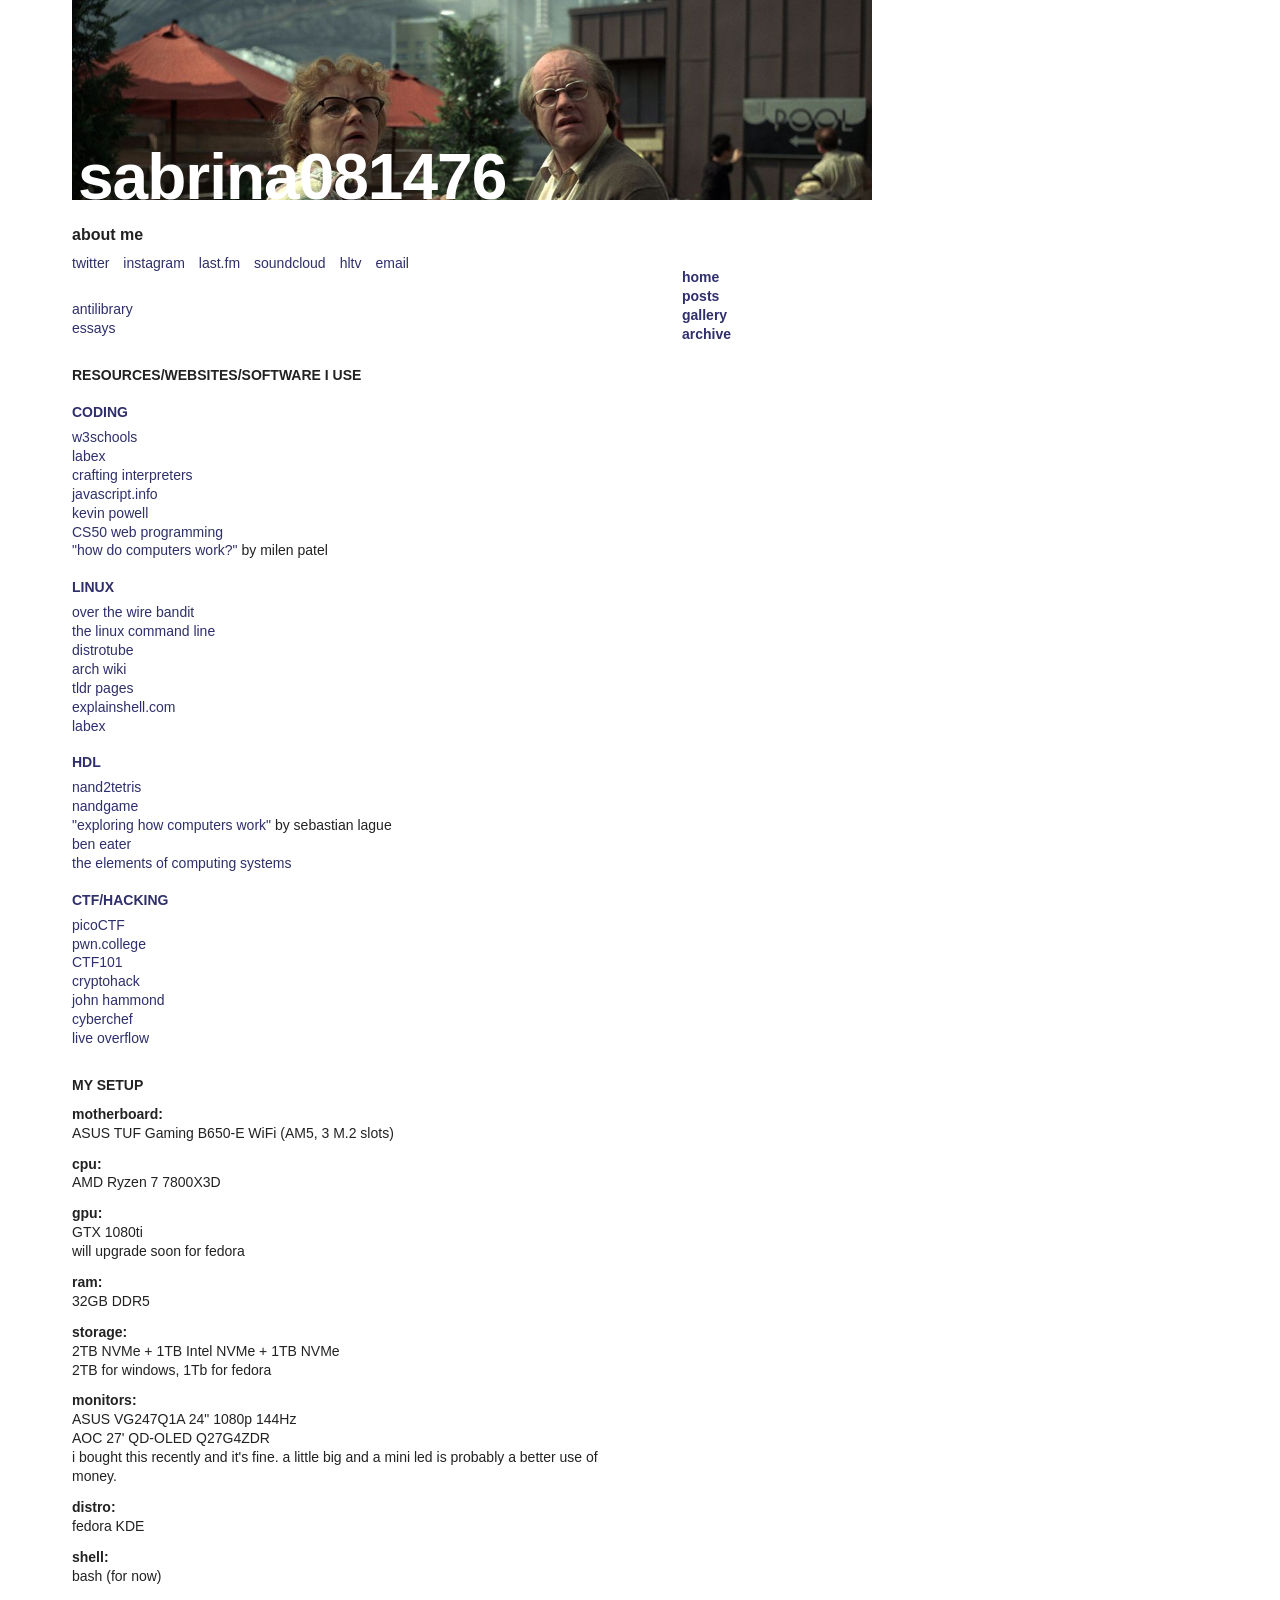
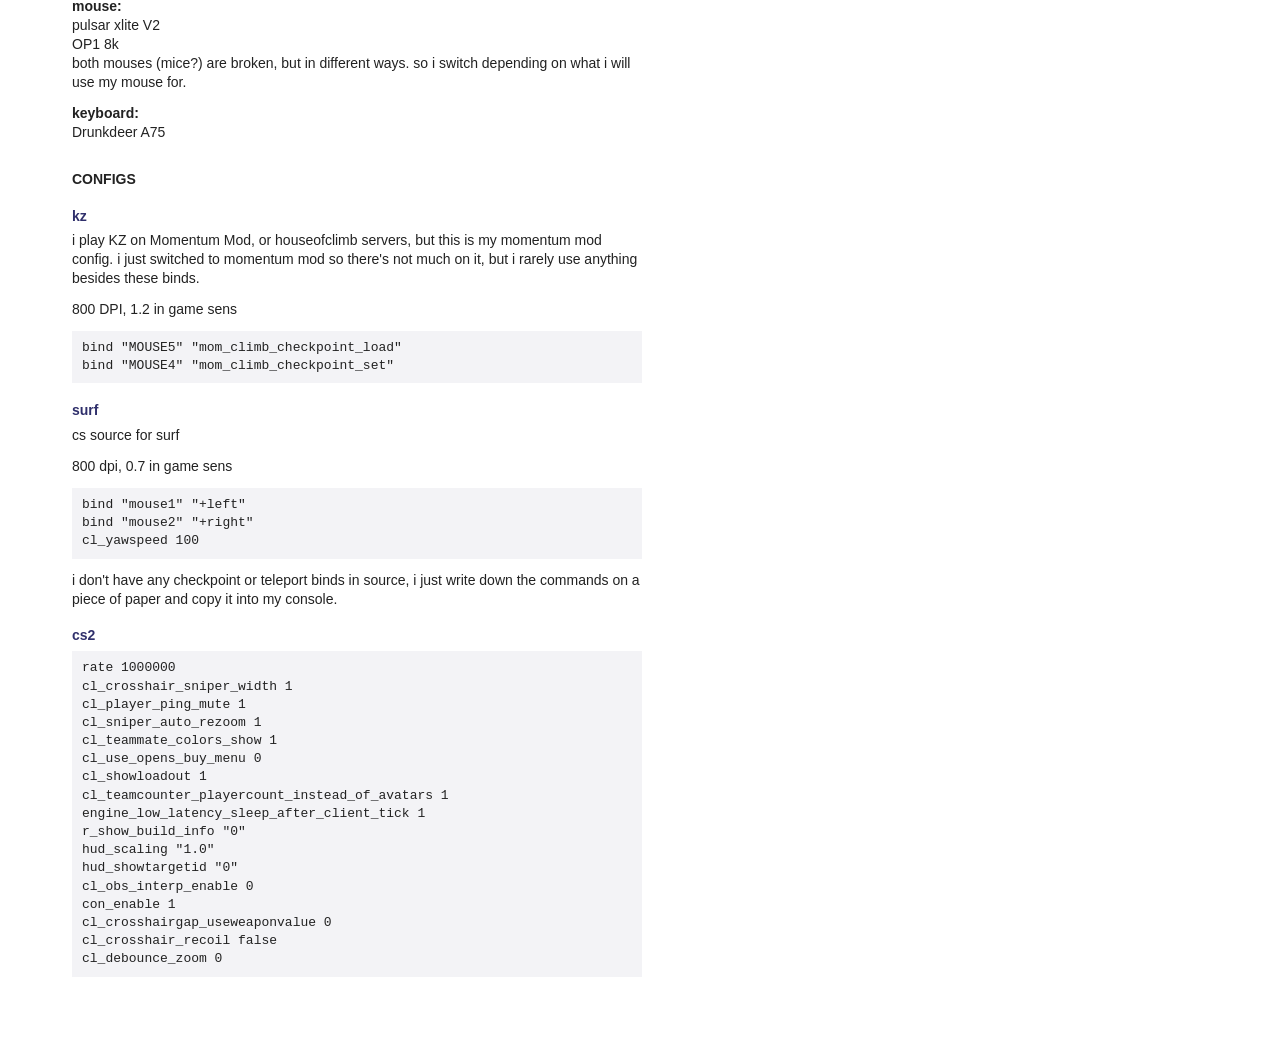
<file: index.html>
<!DOCTYPE html>
<html lang="en">
<head>
  <meta charset="UTF-8">
  <meta name="viewport" content="width=device-width, initial-scale=1.0">
  <title>sabrina081476</title>
  <link rel="stylesheet" href="style.css">
</head>
<body>
  <div class="page">
    <header class="banner">
      <img src="images/synecdoche.jpg" alt="">
      <h1><a href="/">sabrina081476</a></h1>
    </header>

    <div class="columns">
      <main class="about">
        <h2>about me</h2>

        <nav class="about-socials">
          <a href="https://x.com/opmpony" target="_blank" rel="noopener noreferrer">twitter</a>
          <a href="https://www.instagram.com/opmpony_/" target="_blank" rel="noopener noreferrer">instagram</a>
          <a href="https://www.last.fm/user/khozaschet" target="_blank" rel="noopener noreferrer">last.fm</a>
          <a href="https://soundcloud.com/sabrina081476" target="_blank" rel="noopener noreferrer">soundcloud</a>
          <a href="https://www.hltv.org/profile/1964715/fragglehoof" target="_blank" rel="noopener noreferrer">hltv</a>
          <a href="mailto:sabrina081476@proton.me">email</a>
        </nav>

        <div class="now-list">
          <div><a href="antilibrary">antilibrary</a></div>
          <details>
            <summary>essays</summary>
            <ul>
              <li><a href="https://www.gutenberg.org/ebooks/3600" target="_blank" rel="noopener noreferrer">montaigne "of experience"</a></li>
              <li><a href="https://www.routledge.com/The-Sovereignty-of-Good/Murdoch/p/book/9780415253994" target="_blank" rel="noopener noreferrer">iris murdoch "the sovereignty of good"</a></li>
              <li><a href="https://www.penguinrandomhouse.com/books/38142/the-myth-of-sisyphus-by-albert-camus/" target="_blank" rel="noopener noreferrer">camus "the myth of sisyphus"</a></li>
              <li><a href="https://bookshop.org/books/waiting-for-god/9780061718960" target="_blank" rel="noopener noreferrer">simone weil's essays on affliction</a></li>
              <li><a href="https://us.macmillan.com/books/9780809071944" target="_blank" rel="noopener noreferrer">barthes "mythologies"</a></li>
              <li><a href="https://standardebooks.org/ebooks/friedrich-nietzsche/the-genealogy-of-morals/horace-b-samuel" target="_blank" rel="noopener noreferrer">nietzsche "on the genealogy of morals, essay 2"</a></li>
              <li><a href="https://www.nyrb.com/products/the-hall-of-uselessness-collected-essays" target="_blank" rel="noopener noreferrer">simon leys "the hall of uselessness"</a></li>
              <li><a href="https://paulgraham.com/hp.html" target="_blank" rel="noopener noreferrer">paul graham "hackers and painters"</a></li>
            </ul>
          </details>
        </div>

        <h3>RESOURCES/WEBSITES/SOFTWARE I USE</h3>

        <h4>CODING</h4>
        <p>
          <a href="https://www.w3schools.com/" target="_blank" rel="noopener noreferrer">w3schools</a><br>
          <a href="https://labex.io/" target="_blank" rel="noopener noreferrer">labex</a><br>
          <a href="https://craftinginterpreters.com/" target="_blank" rel="noopener noreferrer">crafting interpreters</a><br>
          <a href="https://javascript.info/" target="_blank" rel="noopener noreferrer">javascript.info</a><br>
          <a href="https://www.youtube.com/@KevinPowell" target="_blank" rel="noopener noreferrer">kevin powell</a><br>
          <a href="https://cs50.harvard.edu/web/" target="_blank" rel="noopener noreferrer">CS50 web programming</a><br>
          <a href="https://www.youtube.com/watch?v=rl0jkP9kOMw" target="_blank" rel="noopener noreferrer">"how do computers work?"</a> by milen patel
        </p>

        <h4>LINUX</h4>
        <p>
          <a href="https://overthewire.org/wargames/bandit/" target="_blank" rel="noopener noreferrer">over the wire bandit</a><br>
          <a href="https://linuxcommand.org/tlcl.php" target="_blank" rel="noopener noreferrer">the linux command line</a><br>
          <a href="https://www.youtube.com/@DistroTube" target="_blank" rel="noopener noreferrer">distrotube</a><br>
          <a href="https://wiki.archlinux.org/" target="_blank" rel="noopener noreferrer">arch wiki</a><br>
          <a href="https://tldr.sh/" target="_blank" rel="noopener noreferrer">tldr pages</a><br>
          <a href="https://explainshell.com/" target="_blank" rel="noopener noreferrer">explainshell.com</a><br>
          <a href="https://labex.io/" target="_blank" rel="noopener noreferrer">labex</a>
        </p>

        <h4>HDL</h4>
        <p>
          <a href="https://www.nand2tetris.org/" target="_blank" rel="noopener noreferrer">nand2tetris</a><br>
          <a href="https://nandgame.com/" target="_blank" rel="noopener noreferrer">nandgame</a><br>
          <a href="https://www.youtube.com/watch?v=QZwneRb-zqA" target="_blank" rel="noopener noreferrer">"exploring how computers work"</a> by sebastian lague<br>
          <a href="https://eater.net/" target="_blank" rel="noopener noreferrer">ben eater</a><br>
          <a href="https://www.nand2tetris.org/book" target="_blank" rel="noopener noreferrer">the elements of computing systems</a>
        </p>

        <h4>CTF/HACKING</h4>
        <p>
          <a href="https://picoctf.org/" target="_blank" rel="noopener noreferrer">picoCTF</a><br>
          <a href="https://pwn.college/" target="_blank" rel="noopener noreferrer">pwn.college</a><br>
          <a href="https://ctf101.org/" target="_blank" rel="noopener noreferrer">CTF101</a><br>
          <a href="https://cryptohack.org/" target="_blank" rel="noopener noreferrer">cryptohack</a><br>
          <a href="https://www.youtube.com/@_JohnHammond" target="_blank" rel="noopener noreferrer">john hammond</a><br>
          <a href="https://gchq.github.io/CyberChef/" target="_blank" rel="noopener noreferrer">cyberchef</a><br>
          <a href="https://www.youtube.com/@LiveOverflow" target="_blank" rel="noopener noreferrer">live overflow</a>
        </p>

        <h3>MY SETUP</h3>

        <p><b>motherboard:</b><br>
          ASUS TUF Gaming B650-E WiFi (AM5, 3 M.2 slots)</p>

        <p><b>cpu:</b><br>
          AMD Ryzen 7 7800X3D</p>

        <p><b>gpu:</b><br>
          GTX 1080ti<br>
          will upgrade soon for fedora</p>

        <p><b>ram:</b><br>
          32GB DDR5</p>

        <p><b>storage:</b><br>
          2TB NVMe + 1TB Intel NVMe + 1TB NVMe<br>
          2TB for windows, 1Tb for fedora</p>

        <p><b>monitors:</b><br>
          ASUS VG247Q1A 24" 1080p 144Hz<br>
          AOC 27' QD-OLED Q27G4ZDR<br>
          i bought this recently and it's fine. a little big and a mini led is probably a better use of money.</p>

        <p><b>distro:</b><br>
          fedora KDE</p>

        <p><b>shell:</b><br>
          bash (for now)</p>

        <p><b>mouse:</b><br>
          pulsar xlite V2<br>
          OP1 8k<br>
          both mouses (mice?) are broken, but in different ways. so i switch depending on what i will use my mouse for.</p>

        <p><b>keyboard:</b><br>
          Drunkdeer A75</p>

        <h3>CONFIGS</h3>

        <h4>kz</h4>
        <p>i play KZ on Momentum Mod, or houseofclimb servers, but this is my momentum mod config. i just switched to momentum mod so there's not much on it, but i rarely use anything besides these binds.</p>
        <p>800 DPI, 1.2 in game sens</p>
<pre>bind "MOUSE5" "mom_climb_checkpoint_load"
bind "MOUSE4" "mom_climb_checkpoint_set"</pre>

        <h4>surf</h4>
        <p>cs source for surf</p>
        <p>800 dpi, 0.7 in game sens</p>
<pre>bind "mouse1" "+left"
bind "mouse2" "+right"
cl_yawspeed 100</pre>
        <p>i don't have any checkpoint or teleport binds in source, i just write down the commands on a piece of paper and copy it into my console.</p>

        <h4>cs2</h4>
<pre>rate 1000000
cl_crosshair_sniper_width 1
cl_player_ping_mute 1
cl_sniper_auto_rezoom 1
cl_teammate_colors_show 1
cl_use_opens_buy_menu 0
cl_showloadout 1
cl_teamcounter_playercount_instead_of_avatars 1
engine_low_latency_sleep_after_client_tick 1
r_show_build_info "0"
hud_scaling "1.0"
hud_showtargetid "0"
cl_obs_interp_enable 0
con_enable 1
cl_crosshairgap_useweaponvalue 0
cl_crosshair_recoil false
cl_debounce_zoom 0</pre>
      </main>

      <aside class="sidebar">
        <nav class="sidebar-links">
          <a href="/">home</a>
          <a href="posts">posts</a>
          <a href="gallery">gallery</a>
          <a href="archive">archive</a>
        </nav>
      </aside>
    </div>
  </div>

</body>
</html>
</file>
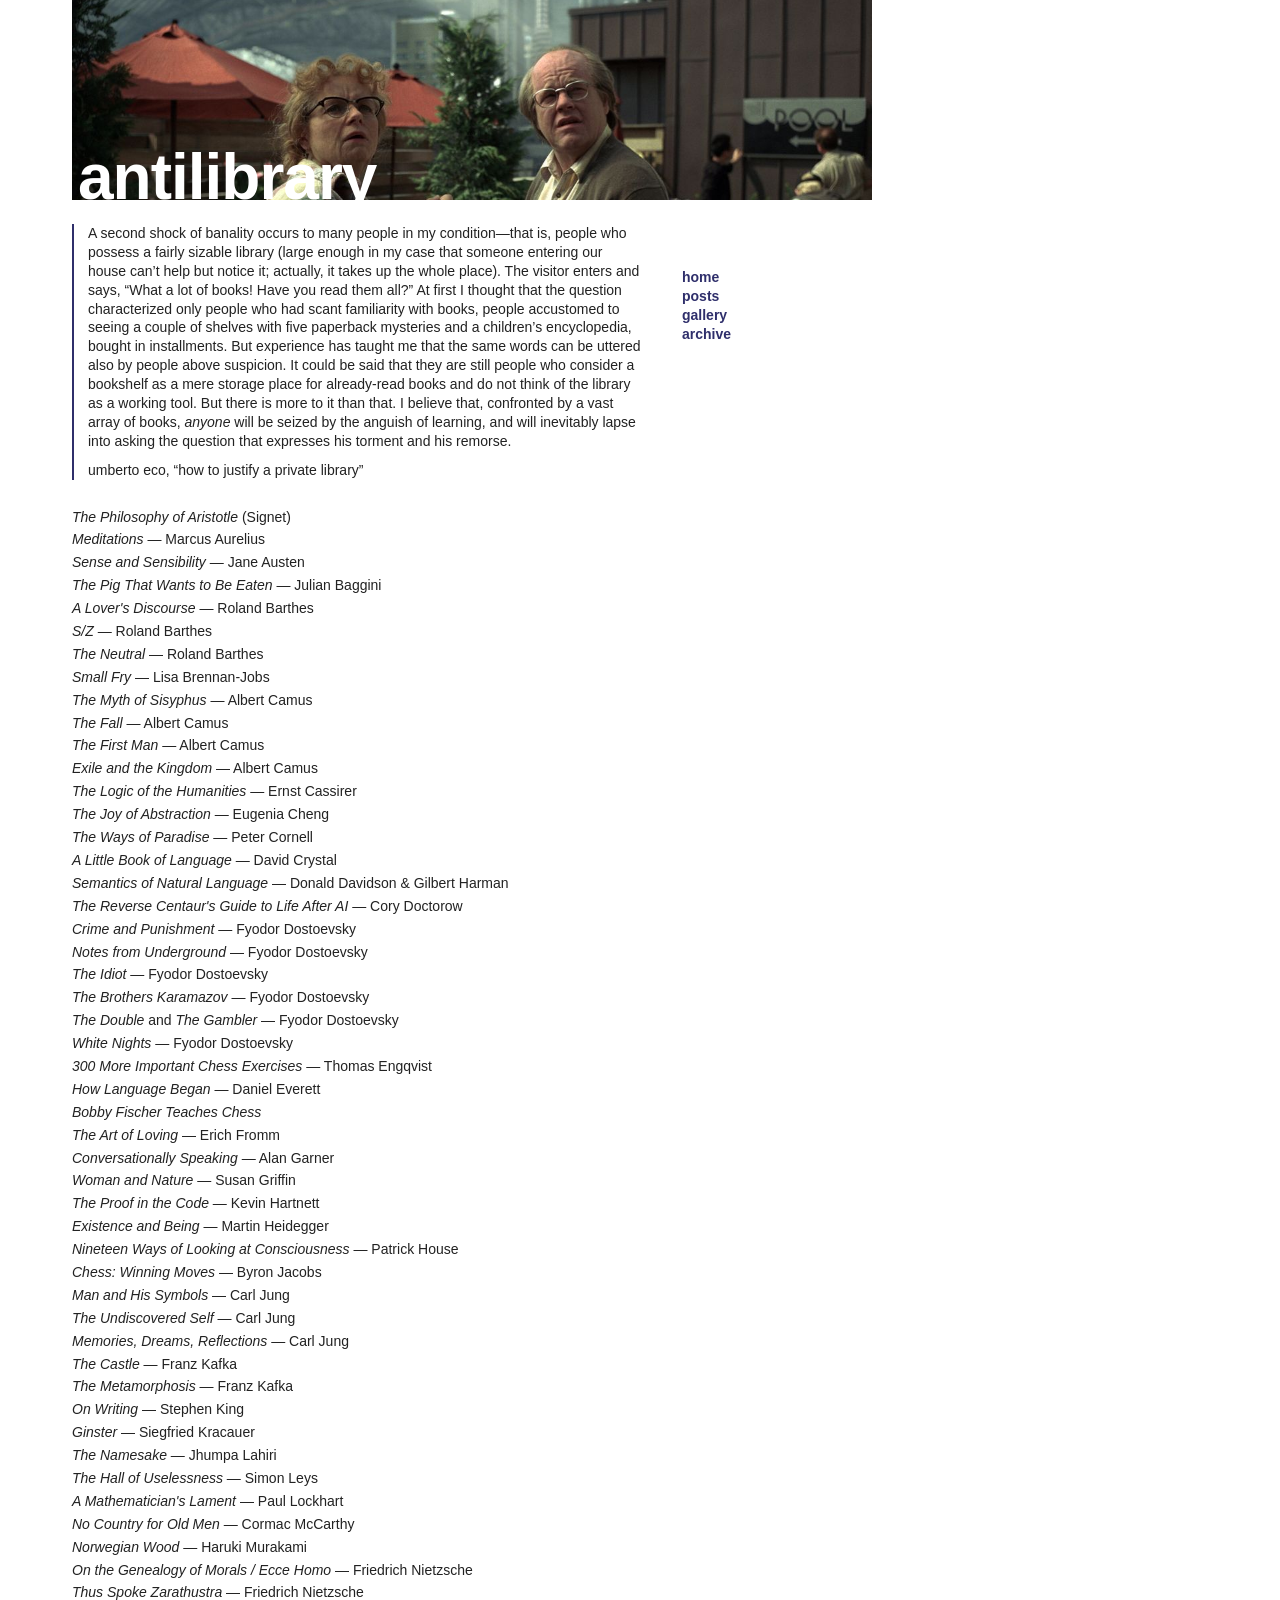
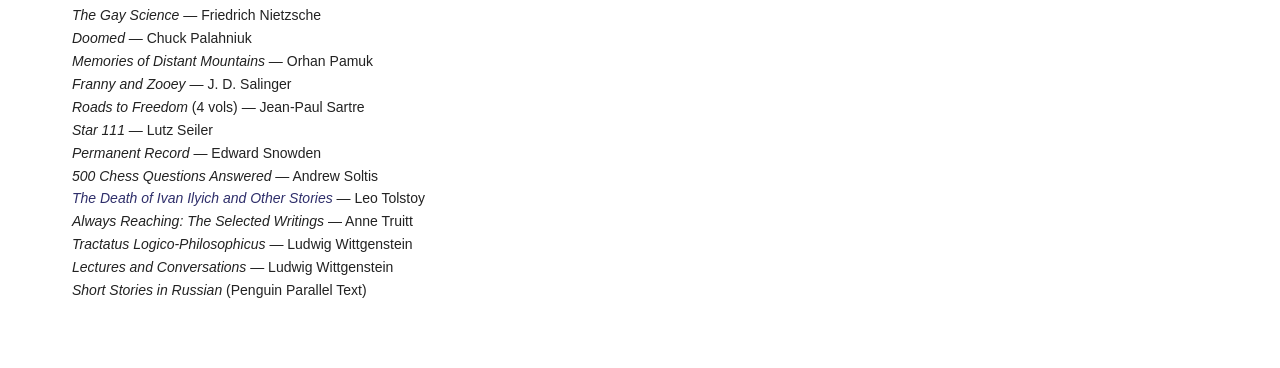
<file: antilibrary.html>
<!DOCTYPE html>
<html lang="en">
<head>
  <meta charset="UTF-8">
  <meta name="viewport" content="width=device-width, initial-scale=1.0">
  <title>antilibrary - sabrina081476</title>
  <link rel="stylesheet" href="style.css">
</head>
<body>
  <div class="page">
    <header class="banner">
      <img src="images/synecdoche.jpg" alt="">
      <h1><a href="antilibrary">antilibrary</a></h1>
    </header>

    <div class="columns">
      <main>
        <blockquote class="excerpt">
          <p>A second shock of banality occurs to many people in my condition—that is, people who possess a fairly sizable library (large enough in my case that someone entering our house can’t help but notice it; actually, it takes up the whole place). The visitor enters and says, “What a lot of books! Have you read them all?” At first I thought that the question characterized only people who had scant familiarity with books, people accustomed to seeing a couple of shelves with five paperback mysteries and a children’s encyclopedia, bought in installments. But experience has taught me that the same words can be uttered also by people above suspicion. It could be said that they are still people who consider a bookshelf as a mere storage place for already-read books and do not think of the library as a working tool. But there is more to it than that. I believe that, confronted by a vast array of books, <em>anyone</em> will be seized by the anguish of learning, and will inevitably lapse into asking the question that expresses his torment and his remorse.</p>
          <footer>umberto eco, <cite>“how to justify a private library”</cite></footer>
        </blockquote>

        <ul class="book-list">
          <li><em>The Philosophy of Aristotle</em> (Signet)</li>
          <li><em>Meditations</em> — Marcus Aurelius</li>
          <li><em>Sense and Sensibility</em> — Jane Austen</li>
          <li><em>The Pig That Wants to Be Eaten</em> — Julian Baggini</li>
          <li><em>A Lover's Discourse</em> — Roland Barthes</li>
          <li><em>S/Z</em> — Roland Barthes</li>
          <li><em>The Neutral</em> — Roland Barthes</li>
          <li><em>Small Fry</em> — Lisa Brennan-Jobs</li>
          <li><em>The Myth of Sisyphus</em> — Albert Camus</li>
          <li><em>The Fall</em> — Albert Camus</li>
          <li><em>The First Man</em> — Albert Camus</li>
          <li><em>Exile and the Kingdom</em> — Albert Camus</li>
          <li><em>The Logic of the Humanities</em> — Ernst Cassirer</li>
          <li><em>The Joy of Abstraction</em> — Eugenia Cheng</li>
          <li><em>The Ways of Paradise</em> — Peter Cornell</li>
          <li><em>A Little Book of Language</em> — David Crystal</li>
          <li><em>Semantics of Natural Language</em> — Donald Davidson &amp; Gilbert Harman</li>
          <li><em>The Reverse Centaur's Guide to Life After AI</em> — Cory Doctorow</li>
          <li><em>Crime and Punishment</em> — Fyodor Dostoevsky</li>
          <li><em>Notes from Underground</em> — Fyodor Dostoevsky</li>
          <li><em>The Idiot</em> — Fyodor Dostoevsky</li>
          <li><em>The Brothers Karamazov</em> — Fyodor Dostoevsky</li>
          <li><em>The Double</em> and <em>The Gambler</em> — Fyodor Dostoevsky</li>
          <li><em>White Nights</em> — Fyodor Dostoevsky</li>
          <li><em>300 More Important Chess Exercises</em> — Thomas Engqvist</li>
          <li><em>How Language Began</em> — Daniel Everett</li>
          <li><em>Bobby Fischer Teaches Chess</em></li>
          <li><em>The Art of Loving</em> — Erich Fromm</li>
          <li><em>Conversationally Speaking</em> — Alan Garner</li>
          <li><em>Woman and Nature</em> — Susan Griffin</li>
          <li><em>The Proof in the Code</em> — Kevin Hartnett</li>
          <li><em>Existence and Being</em> — Martin Heidegger</li>
          <li><em>Nineteen Ways of Looking at Consciousness</em> — Patrick House</li>
          <li><em>Chess: Winning Moves</em> — Byron Jacobs</li>
          <li><em>Man and His Symbols</em> — Carl Jung</li>
          <li><em>The Undiscovered Self</em> — Carl Jung</li>
          <li><em>Memories, Dreams, Reflections</em> — Carl Jung</li>
          <li><em>The Castle</em> — Franz Kafka</li>
          <li><em>The Metamorphosis</em> — Franz Kafka</li>
          <li><em>On Writing</em> — Stephen King</li>
          <li><em>Ginster</em> — Siegfried Kracauer</li>
          <li><em>The Namesake</em> — Jhumpa Lahiri</li>
          <li><em>The Hall of Uselessness</em> — Simon Leys</li>
          <li><em>A Mathematician's Lament</em> — Paul Lockhart</li>
          <li><em>No Country for Old Men</em> — Cormac McCarthy</li>
          <li><em>Norwegian Wood</em> — Haruki Murakami</li>
          <li><em>On the Genealogy of Morals / Ecce Homo</em> — Friedrich Nietzsche</li>
          <li><em>Thus Spoke Zarathustra</em> — Friedrich Nietzsche</li>
          <li><em>The Gay Science</em> — Friedrich Nietzsche</li>
          <li><em>Doomed</em> — Chuck Palahniuk</li>
          <li><em>Memories of Distant Mountains</em> — Orhan Pamuk</li>
          <li><em>Franny and Zooey</em> — J. D. Salinger</li>
          <li><em>Roads to Freedom</em> (4 vols) — Jean-Paul Sartre</li>
          <li><em>Star 111</em> — Lutz Seiler</li>
          <li><em>Permanent Record</em> — Edward Snowden</li>
          <li><em>500 Chess Questions Answered</em> — Andrew Soltis</li>
          <li><a href="ivan-ilyich"><em>The Death of Ivan Ilyich and Other Stories</em></a> — Leo Tolstoy</li>
          <li><em>Always Reaching: The Selected Writings</em> — Anne Truitt</li>
          <li><em>Tractatus Logico-Philosophicus</em> — Ludwig Wittgenstein</li>
          <li><em>Lectures and Conversations</em> — Ludwig Wittgenstein</li>
          <li><em>Short Stories in Russian</em> (Penguin Parallel Text)</li>
        </ul>
      </main>

      <aside class="sidebar">
        <nav class="sidebar-links">
          <a href="/">home</a>
          <a href="posts">posts</a>
          <a href="gallery">gallery</a>
          <a href="archive">archive</a>
        </nav>
      </aside>
    </div>
  </div>
</body>
</html>
</file>
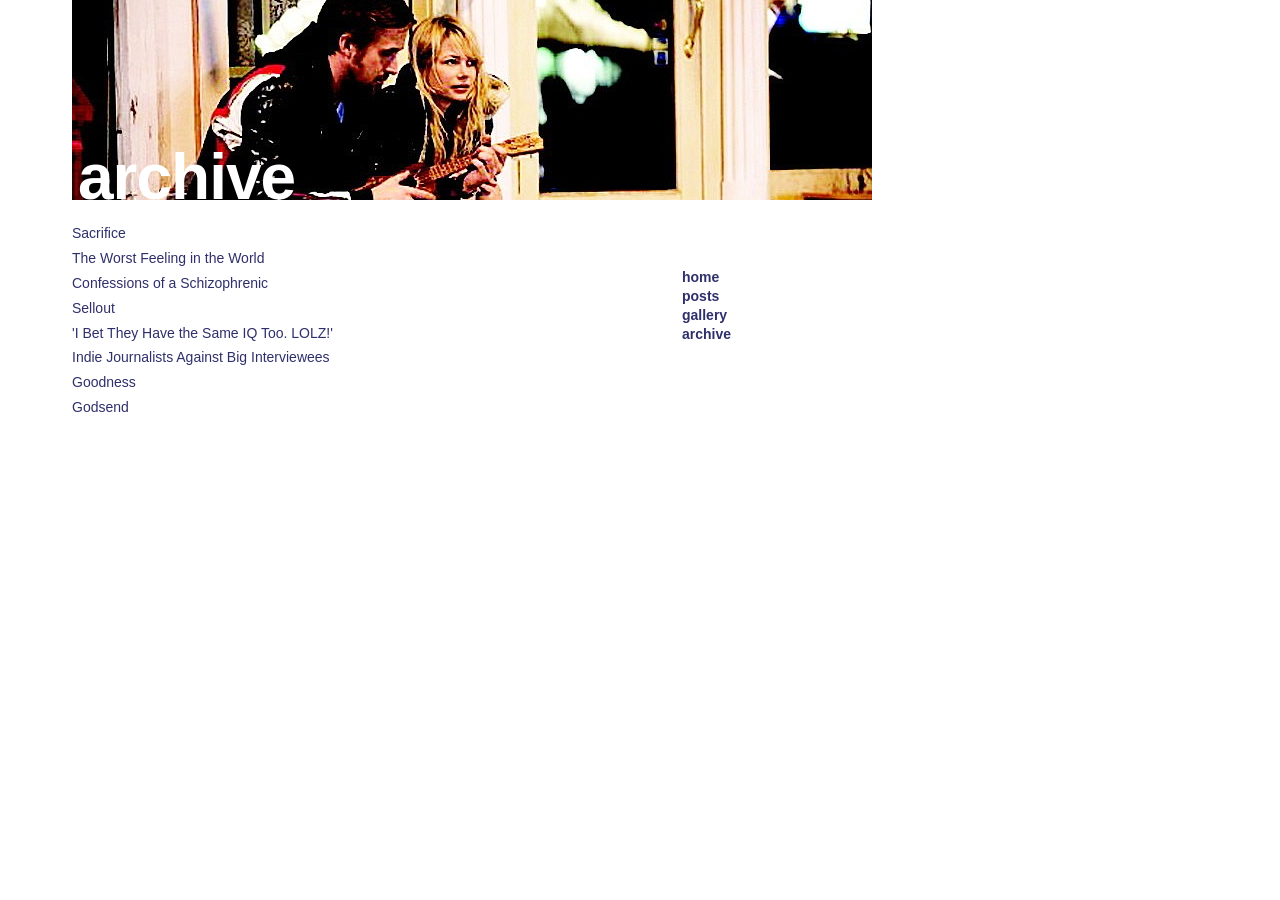
<file: archive.html>
<!DOCTYPE html>
<html lang="en">
<head>
  <meta charset="UTF-8">
  <meta name="viewport" content="width=device-width, initial-scale=1.0">
  <title>archive - sabrina081476</title>
  <link rel="stylesheet" href="style.css">
</head>
<body>
  <div class="page">
    <header class="banner">
      <img src="images/bluevalentime.jpg" alt="">
      <h1><a href="archive">archive</a></h1>
    </header>

    <div class="columns">
      <main>
        <ul class="archive-list" id="archive-list"></ul>
      </main>

      <aside class="sidebar">
        <nav class="sidebar-links">
          <a href="/">home</a>
          <a href="posts">posts</a>
          <a href="gallery">gallery</a>
          <a href="archive">archive</a>
        </nav>
      </aside>
    </div>
  </div>

  <script src="archive-posts.js"></script>
  <script>
    // one link per post, each opening that post on its own page
    const list = document.getElementById("archive-list");
    for (const post of ARCHIVE) {
      const item = document.createElement("li");
      const link = document.createElement("a");
      link.href = "post?id=" + encodeURIComponent(post.id);
      link.textContent = post.title;
      item.appendChild(link);
      list.appendChild(item);
    }
  </script>
</body>
</html>
</file>
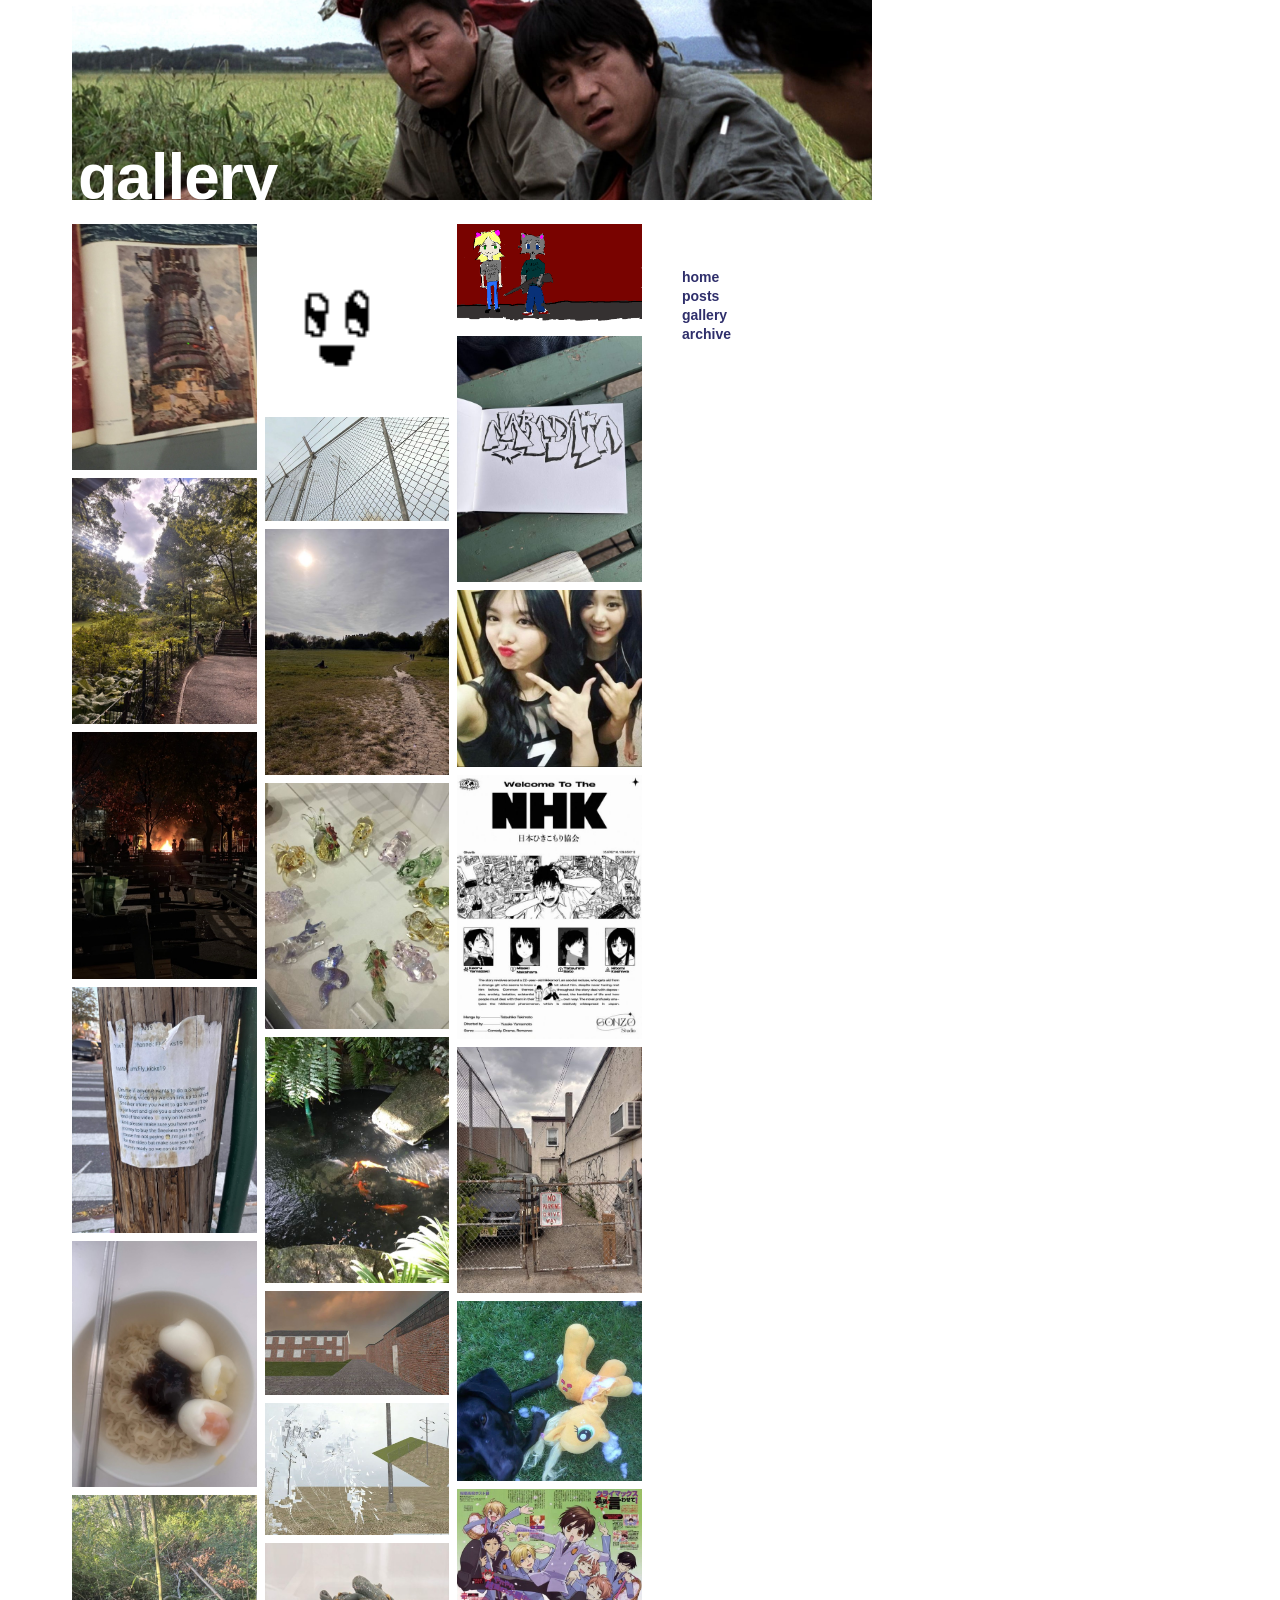
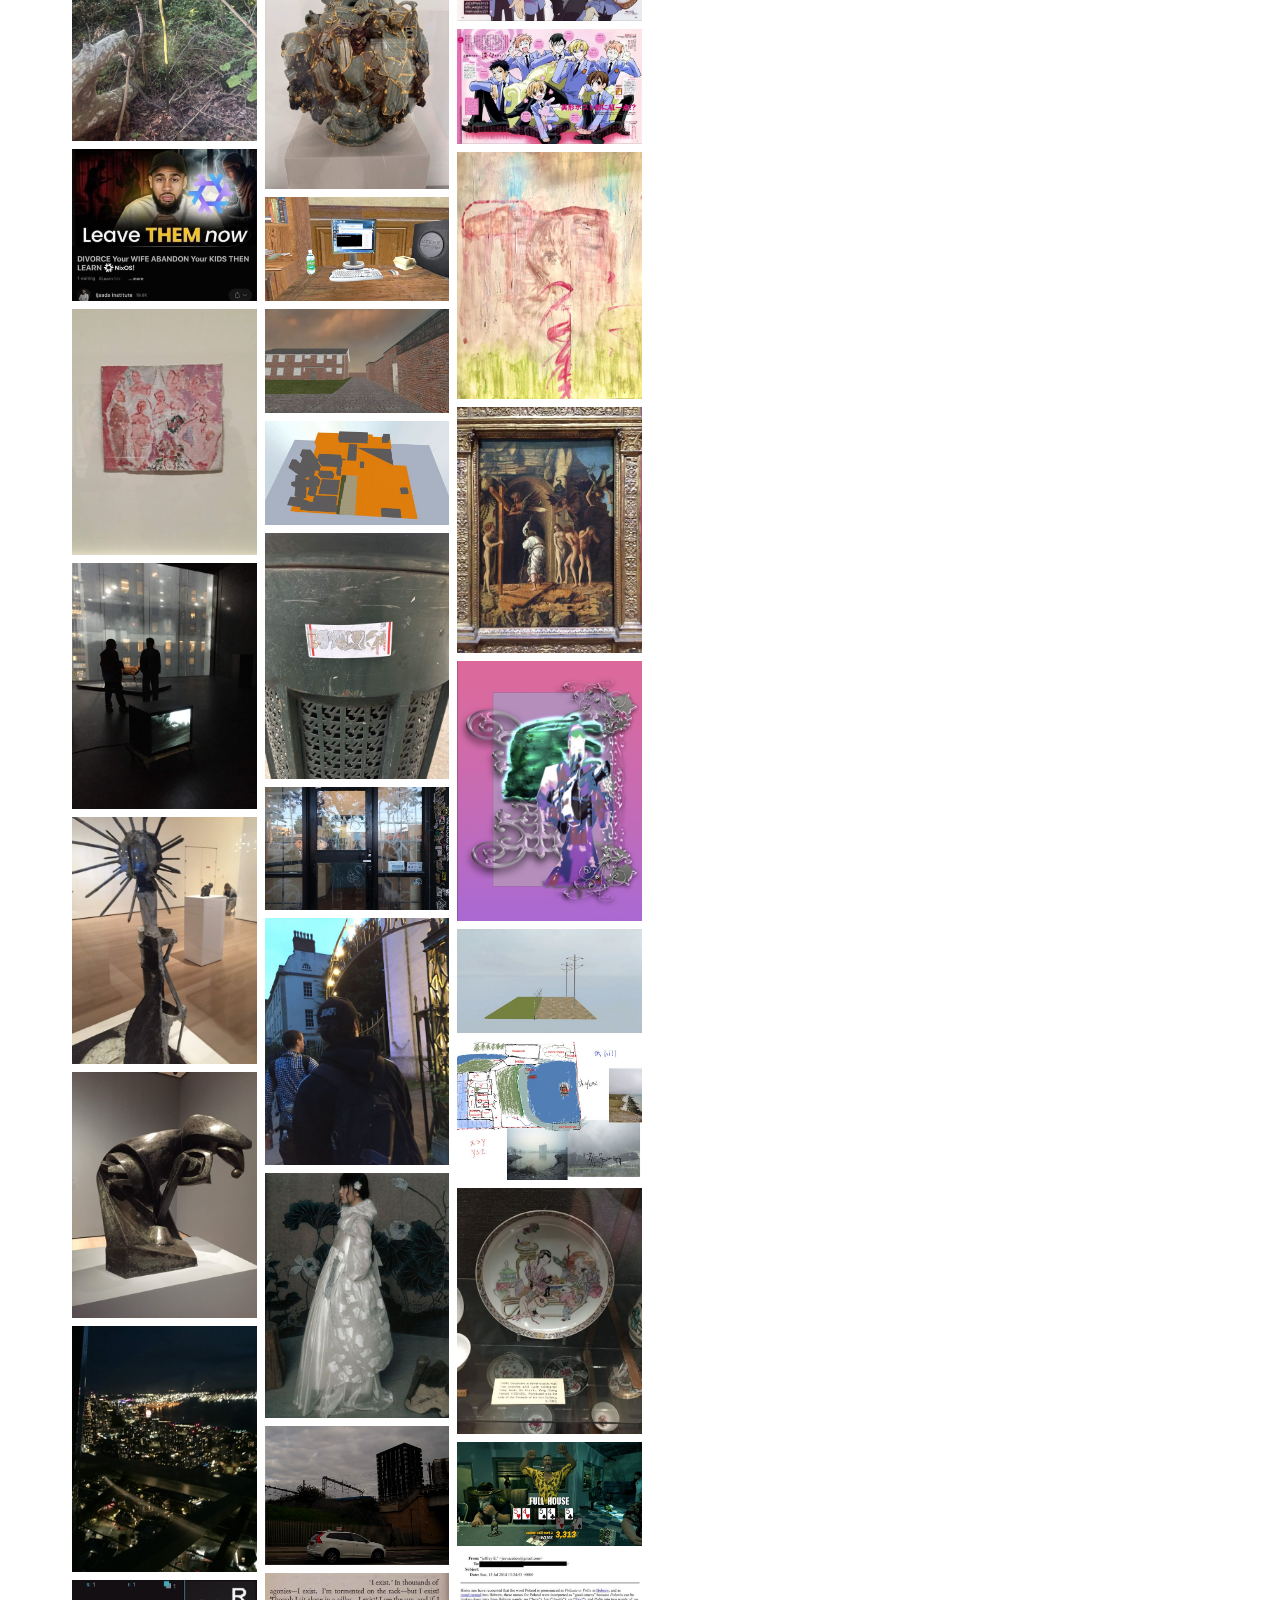
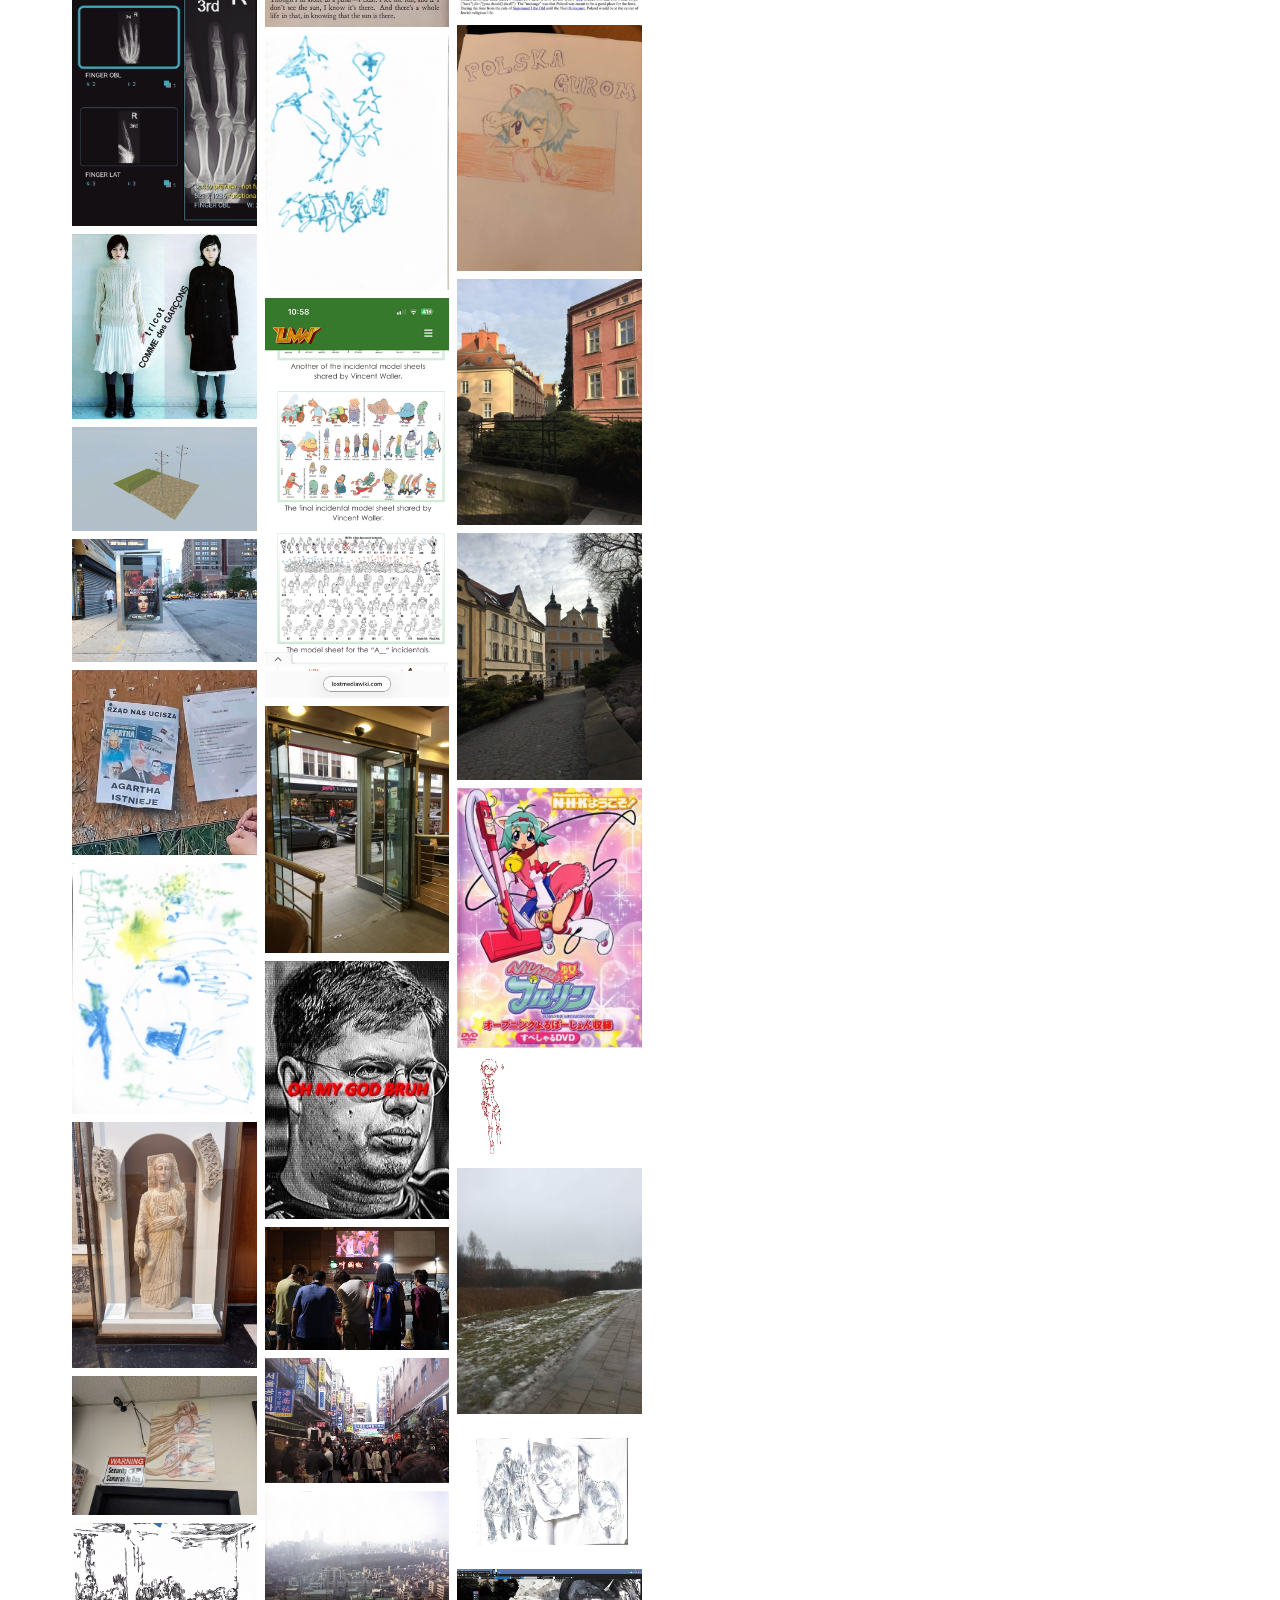
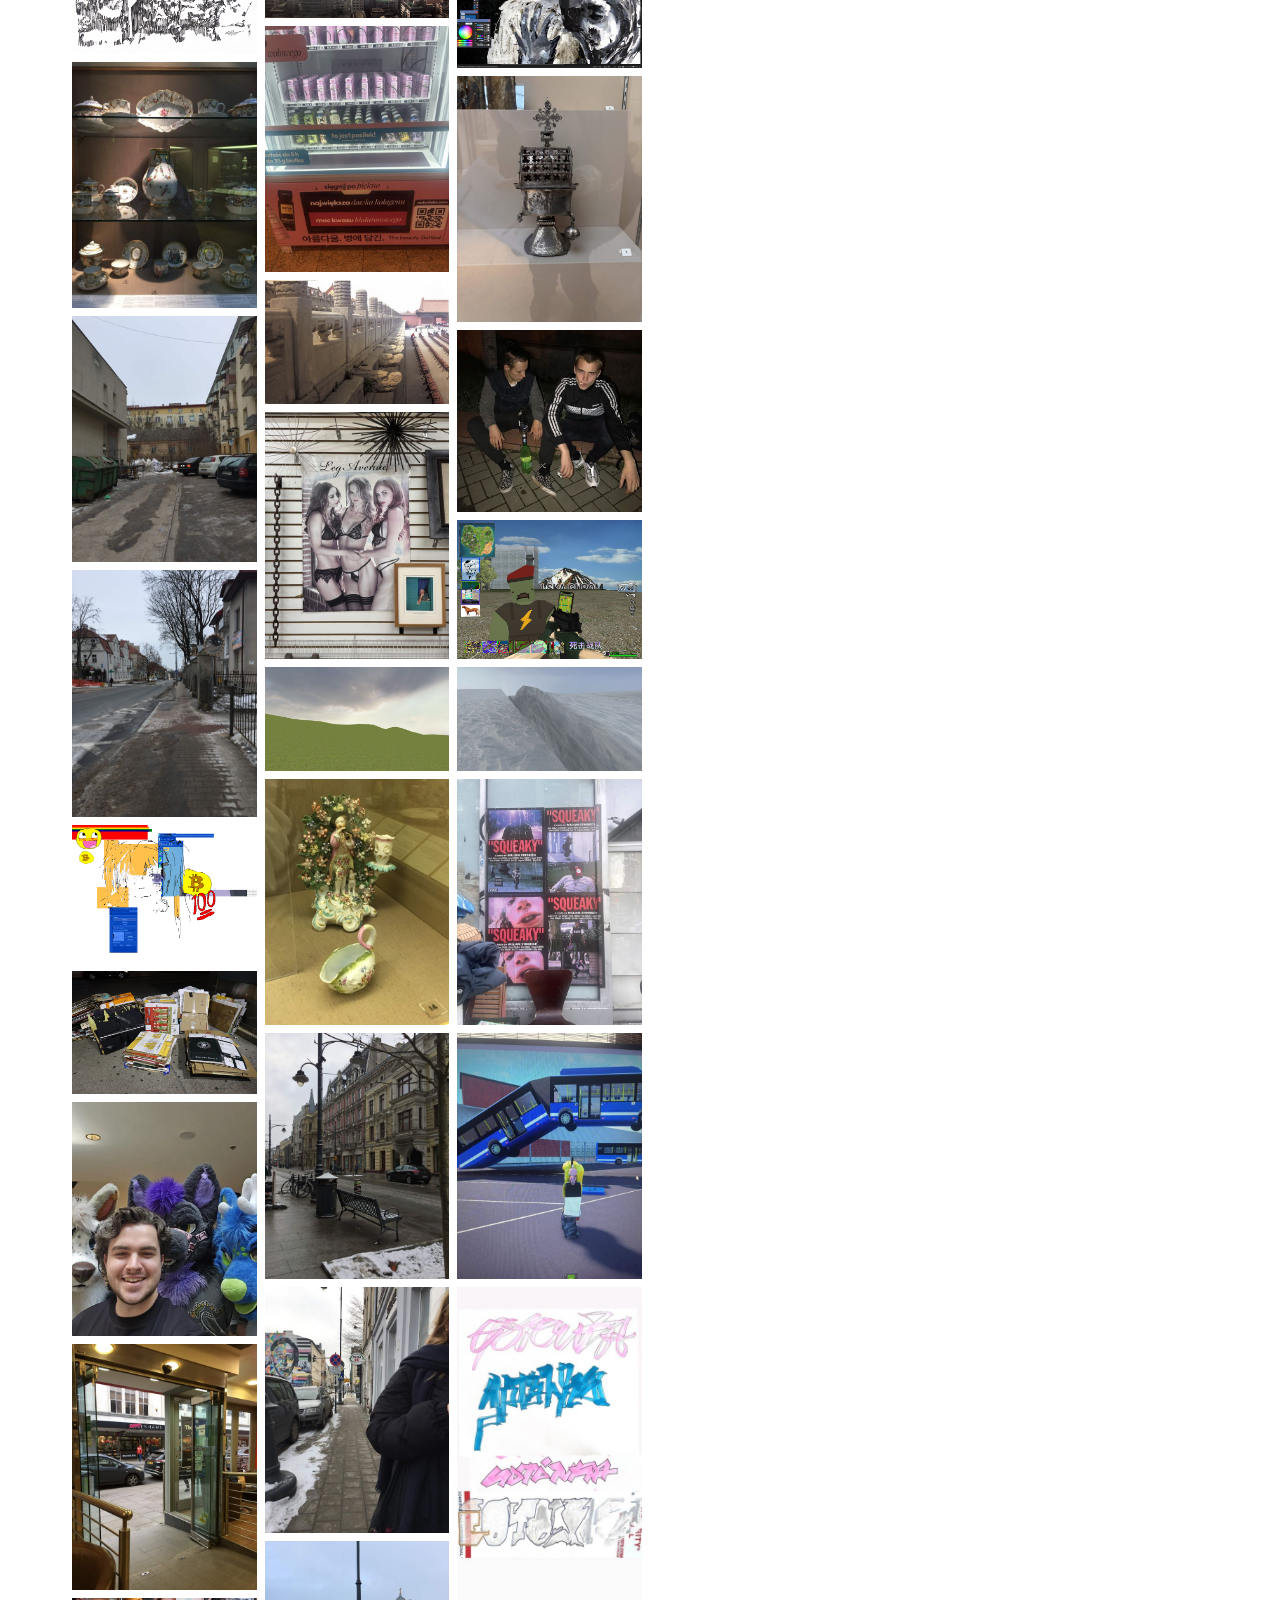
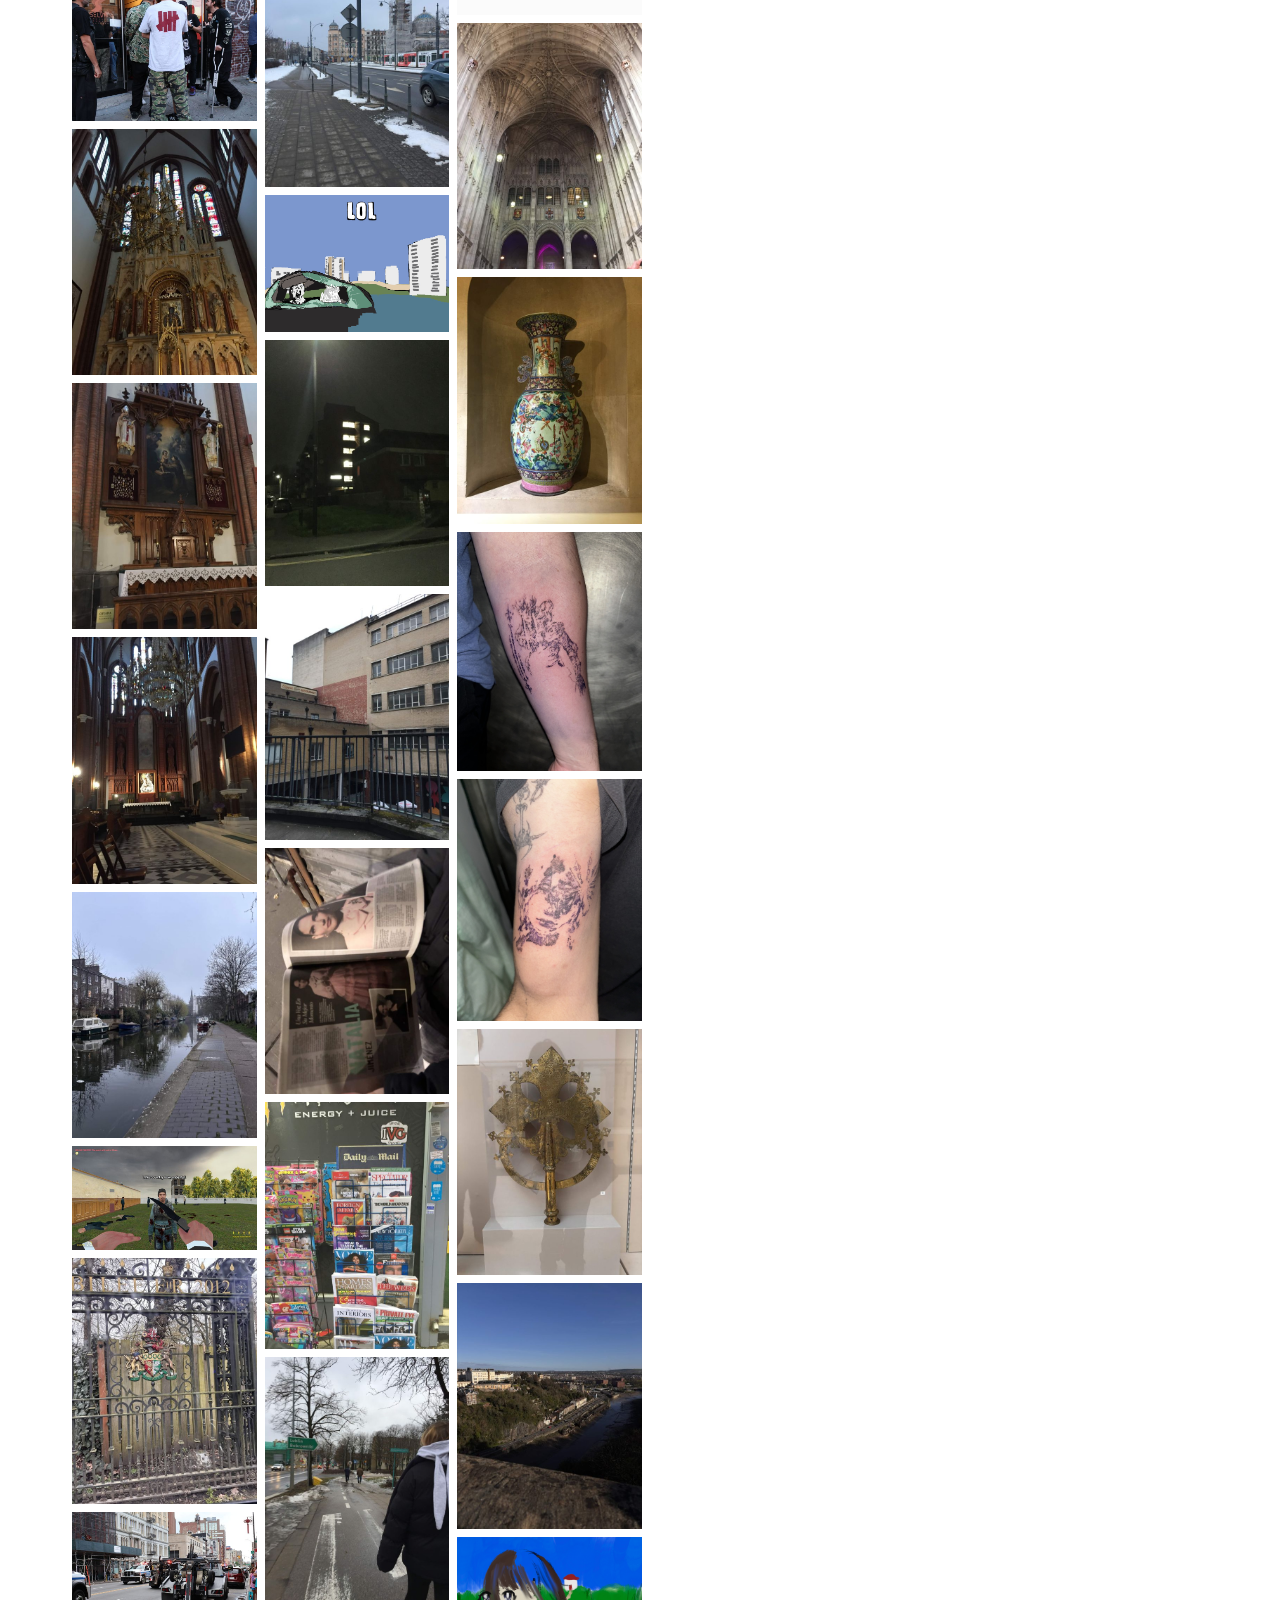
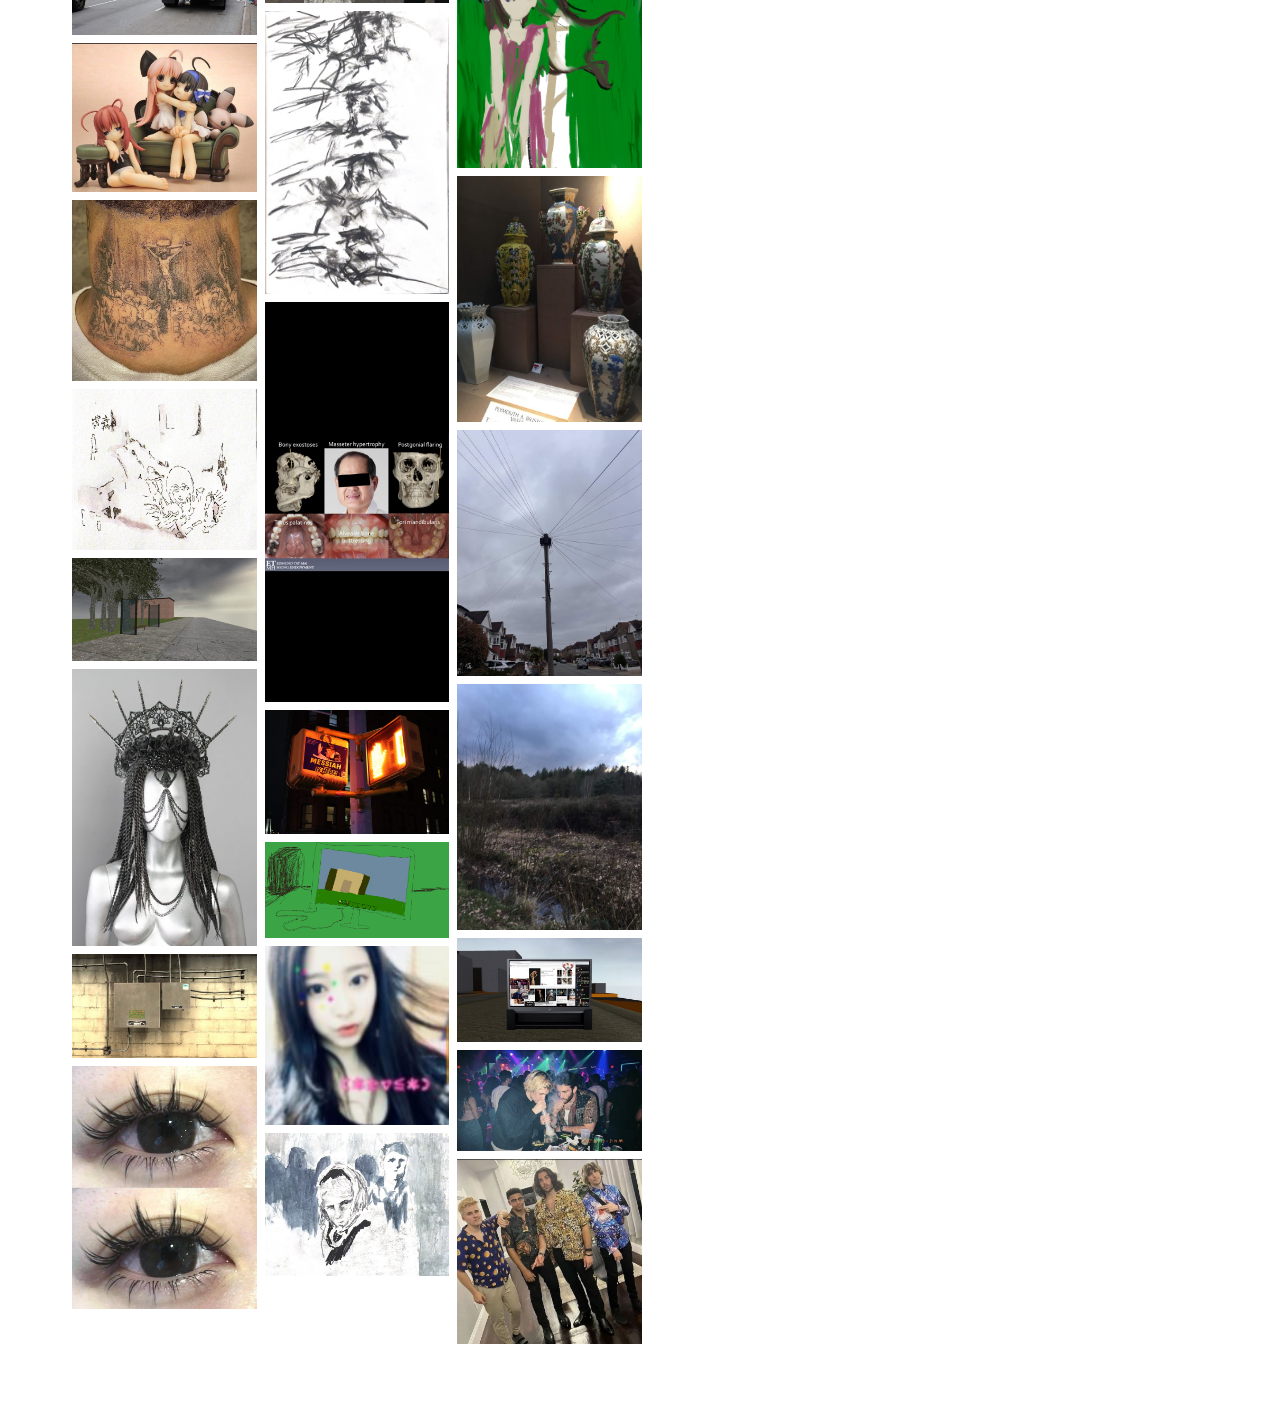
<file: gallery.html>
<!DOCTYPE html>
<html lang="en">
<head>
  <meta charset="UTF-8">
  <meta name="viewport" content="width=device-width, initial-scale=1.0">
  <title>gallery - sabrina081476</title>
  <link rel="stylesheet" href="style.css">
</head>
<body>
  <div class="page">
    <header class="banner">
      <img src="images/Memories-of-Murder-Featured.jpg" alt="">
      <h1><a href="gallery">gallery</a></h1>
    </header>

    <div class="columns">
      <main class="gallery-grid" id="gallery-grid"></main>

      <aside class="sidebar">
        <nav class="sidebar-links">
          <a href="/">home</a>
          <a href="posts">posts</a>
          <a href="gallery">gallery</a>
          <a href="archive">archive</a>
        </nav>
      </aside>
    </div>
  </div>

  <script src="gallery.js"></script>
  <script>
    // small thumbnails in the grid; clicking one opens the full photo
    const grid = document.getElementById("gallery-grid");
    for (const filename of GALLERY) {
      const link = document.createElement("a");
      link.href = "images/gallery/" + encodeURIComponent(filename);
      const img = document.createElement("img");
      img.src = "images/gallery-thumbs/" + encodeURIComponent(filename);
      img.alt = filename.replace(/\.[^.]+$/, "");
      img.loading = "lazy";
      link.appendChild(img);
      grid.appendChild(link);
    }
  </script>
</body>
</html>
</file>
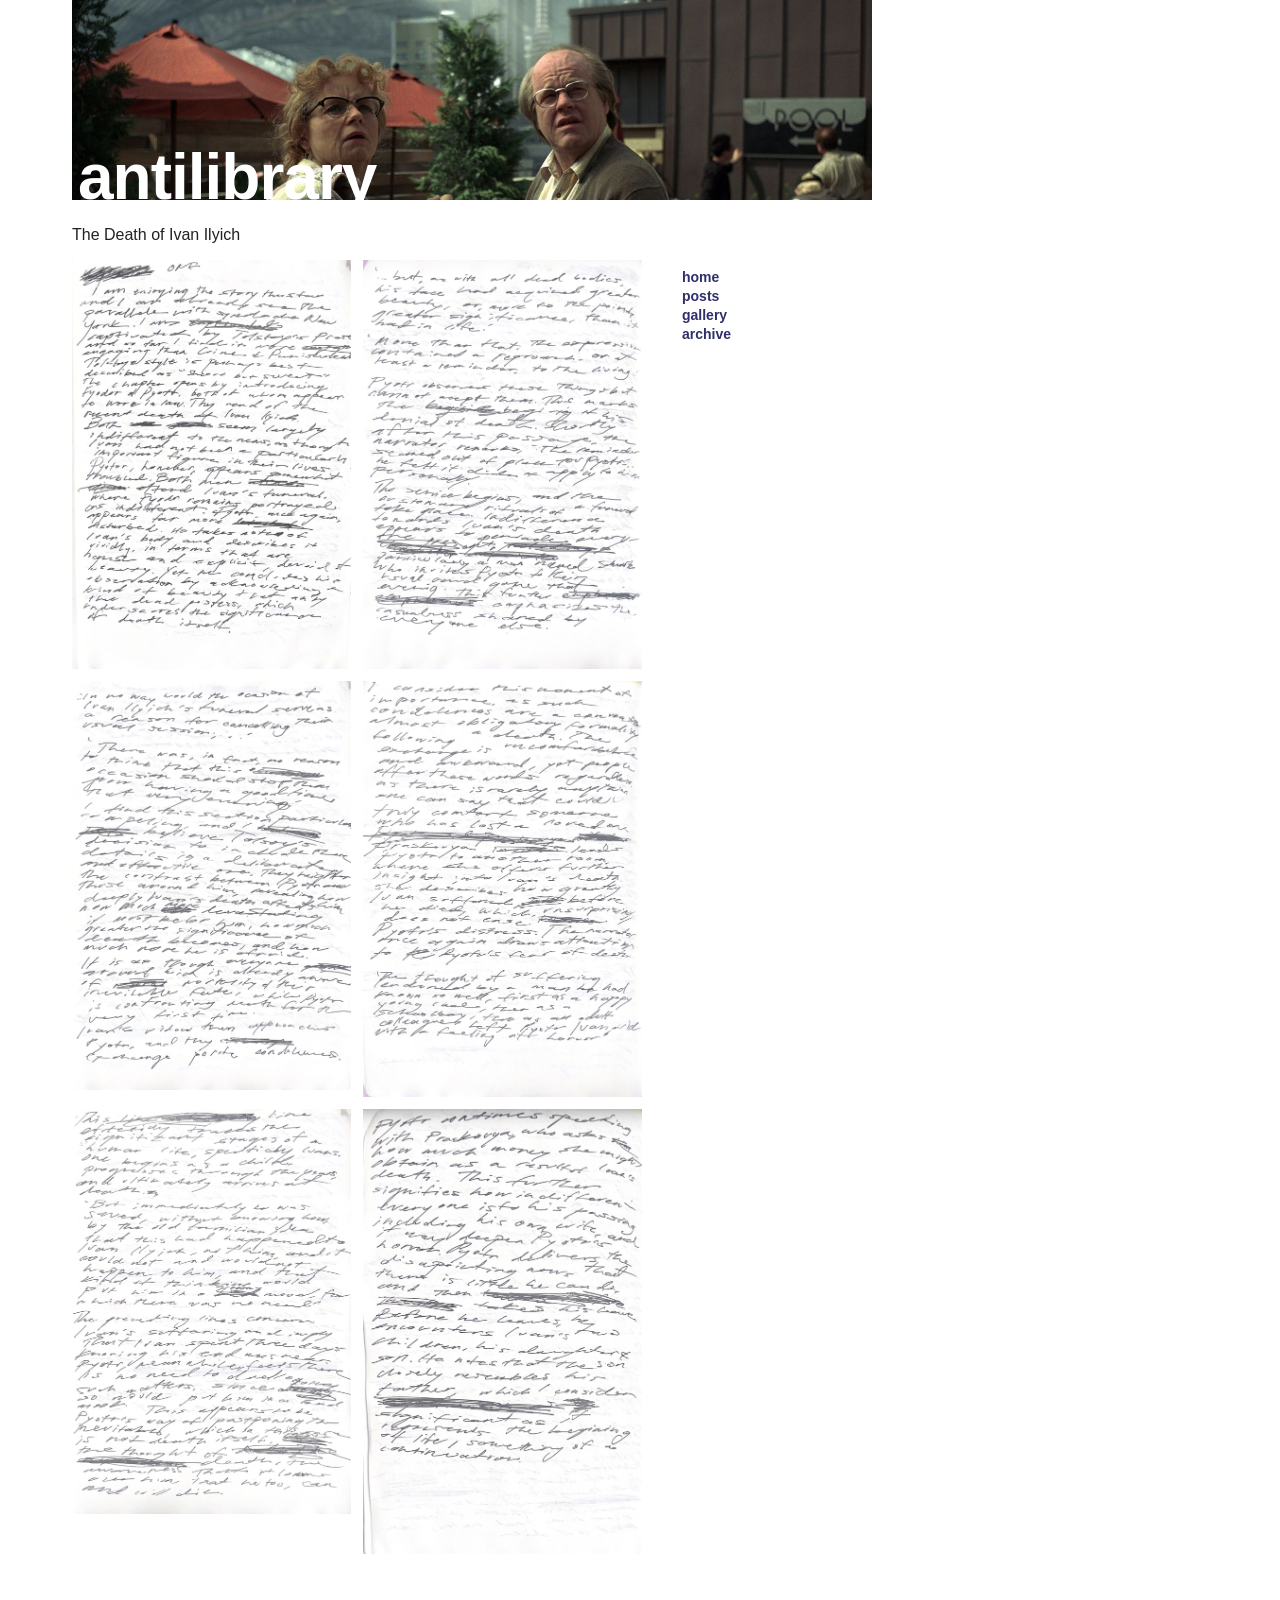
<file: ivan-ilyich.html>
<!DOCTYPE html>
<html lang="en">
<head>
  <meta charset="UTF-8">
  <meta name="viewport" content="width=device-width, initial-scale=1.0">
  <title>The Death of Ivan Ilyich - sabrina081476</title>
  <link rel="stylesheet" href="style.css">
</head>
<body>
  <div class="page">
    <header class="banner">
      <img src="images/synecdoche.jpg" alt="">
      <h1><a href="antilibrary">antilibrary</a></h1>
    </header>

    <div class="columns">
      <main class="book-page">
        <h3>The Death of Ivan Ilyich</h3>
        <div class="image-pairs">
          <img src="images/deathof1.png" alt="">
          <img src="images/deathof2.png" alt="">
          <img src="images/deathof3.png" alt="">
          <img src="images/deathof4.png" alt="">
          <img src="images/deathof5.png" alt="">
          <img src="images/deathof6.png" alt="">
        </div>
      </main>

      <aside class="sidebar">
        <nav class="sidebar-links">
          <a href="/">home</a>
          <a href="posts">posts</a>
          <a href="gallery">gallery</a>
          <a href="archive">archive</a>
        </nav>
      </aside>
    </div>
  </div>
</body>
</html>
</file>
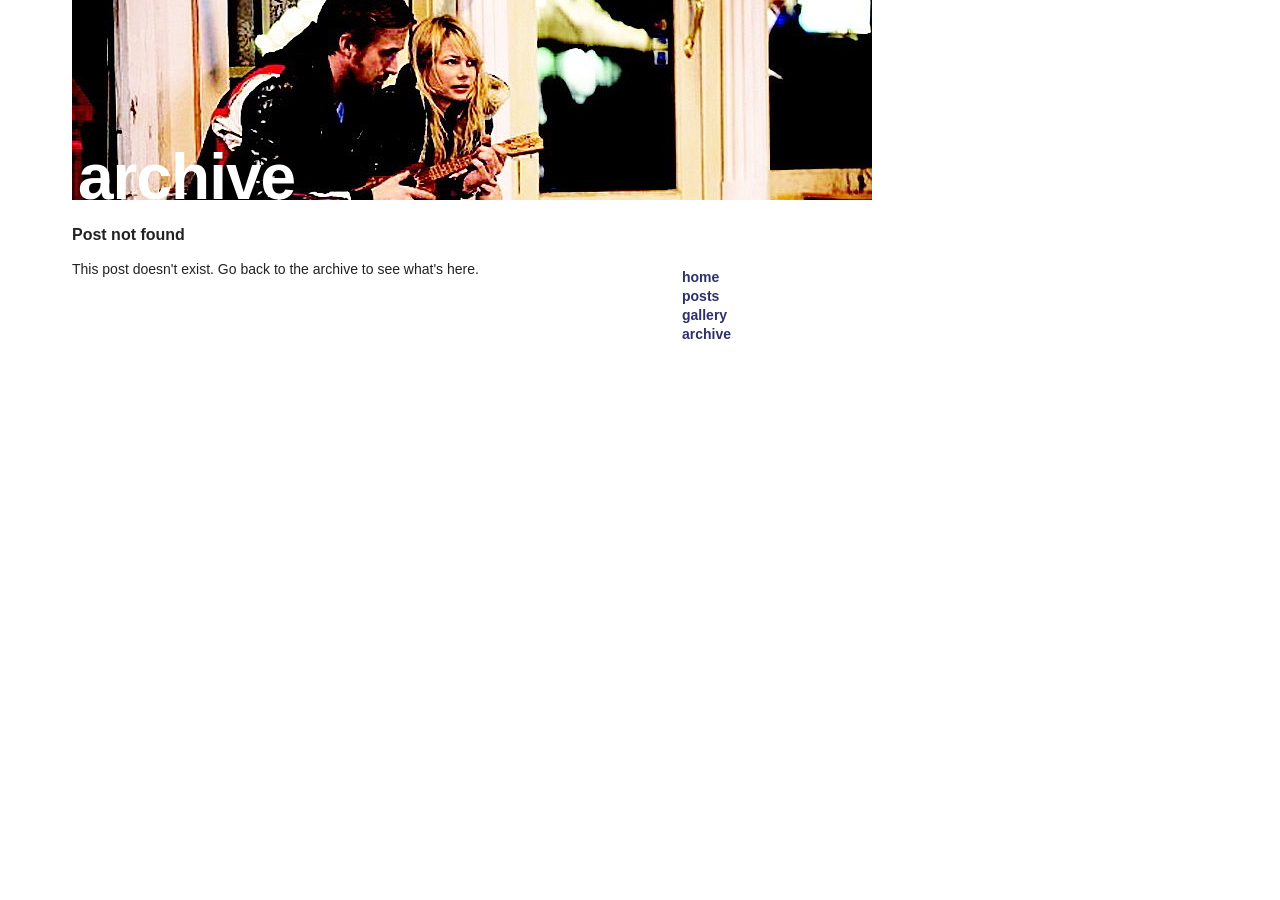
<file: post.html>
<!DOCTYPE html>
<html lang="en">
<head>
  <meta charset="UTF-8">
  <meta name="viewport" content="width=device-width, initial-scale=1.0">
  <title>archive - sabrina081476</title>
  <link rel="stylesheet" href="style.css">
</head>
<body>
  <div class="page">
    <header class="banner">
      <img id="banner-img" src="images/bluevalentime.jpg" alt="">
      <h1><a id="banner-link" href="archive">archive</a></h1>
    </header>

    <div class="columns">
      <main>
        <article class="post">
          <h3 id="post-title"></h3>
          <p class="post-dateline" id="post-date"></p>
          <div id="post-body"></div>
        </article>
      </main>

      <aside class="sidebar">
        <nav class="sidebar-links">
          <a href="/">home</a>
          <a href="posts">posts</a>
          <a href="gallery">gallery</a>
          <a href="archive">archive</a>
        </nav>
      </aside>
    </div>
  </div>

  <script src="dates.js"></script>
  <script src="posts.js"></script>
  <script src="archive-posts.js"></script>
  <script>
    // Shows the post named in the link, e.g. post?id=godsend.
    // New posts get the posts banner; old ones keep the archive banner.
    const id = new URLSearchParams(location.search).get("id");
    const current = POSTS.find((p) => p.id === id);
    const post = current || ARCHIVE.find((p) => p.id === id);
    if (current) {
      document.getElementById("banner-img").src = "images/roma.jpg";
      const bannerLink = document.getElementById("banner-link");
      bannerLink.href = "posts";
      bannerLink.textContent = "posts";
    }
    const titleEl = document.getElementById("post-title");
    const bodyEl = document.getElementById("post-body");

    function renderBody(text) {
      bodyEl.textContent = "";
      for (const paragraph of text.trim().split(/\n\s*\n/)) {
        const p = document.createElement("p");
        // a single line break inside a paragraph stays a line break
        paragraph.split("\n").forEach((line, index) => {
          if (index > 0) p.appendChild(document.createElement("br"));
          p.appendChild(document.createTextNode(line));
        });
        bodyEl.appendChild(p);
      }
    }

    if (post) {
      document.title = post.title + " - sabrina081476";
      titleEl.textContent = post.title;
      renderBody(post.body);
      if (post.date) {
        document.getElementById("post-date").textContent = formatDate(post.date);
      }

      if (post.translation) {
        const button = document.createElement("button");
        button.type = "button";
        button.className = "translate-btn";
        button.textContent = "Перевести";
        let translated = false;
        button.addEventListener("click", () => {
          translated = !translated;
          renderBody(translated ? post.translation : post.body);
          button.textContent = translated ? "English" : "Перевести";
        });
        titleEl.after(button);
      }
    } else {
      titleEl.textContent = "Post not found";
      renderBody("This post doesn't exist. Go back to the archive to see what's here.");
    }
  </script>
</body>
</html>
</file>
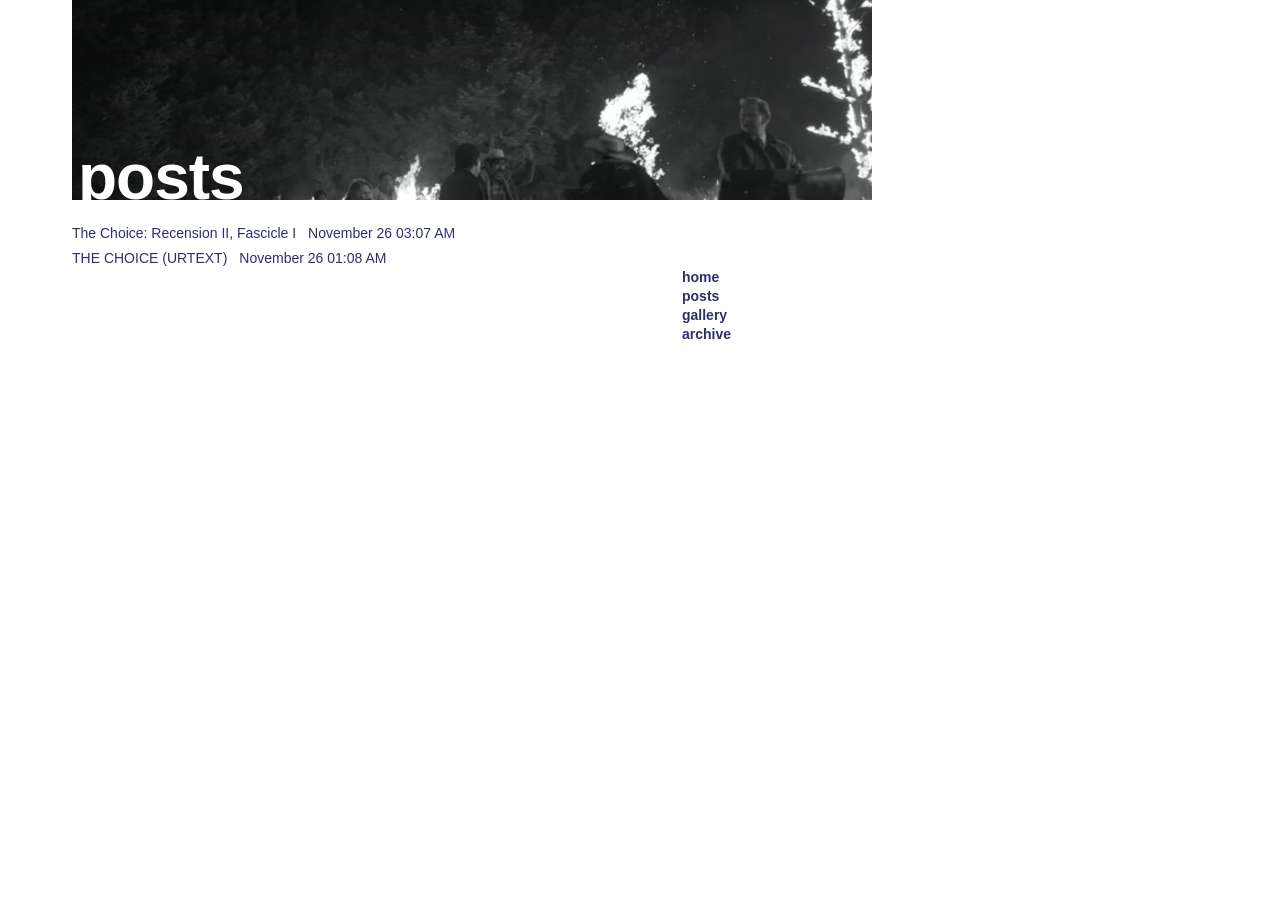
<file: posts.html>
<!DOCTYPE html>
<html lang="en">
<head>
  <meta charset="UTF-8">
  <meta name="viewport" content="width=device-width, initial-scale=1.0">
  <title>posts - sabrina081476</title>
  <link rel="stylesheet" href="style.css">
</head>
<body>
  <div class="page">
    <header class="banner">
      <img src="images/roma.jpg" alt="">
      <h1><a href="posts">posts</a></h1>
    </header>

    <div class="columns">
      <main>
        <ul class="archive-list" id="post-list"></ul>
      </main>

      <aside class="sidebar">
        <nav class="sidebar-links">
          <a href="/">home</a>
          <a href="posts">posts</a>
          <a href="gallery">gallery</a>
          <a href="archive">archive</a>
        </nav>
      </aside>
    </div>
  </div>

  <script src="dates.js"></script>
  <script src="posts.js"></script>
  <script>
    // one link per post, each opening that post on its own page
    const list = document.getElementById("post-list");
    for (const post of POSTS) {
      const item = document.createElement("li");
      const link = document.createElement("a");
      link.href = "post?id=" + encodeURIComponent(post.id);
      link.textContent = post.title;
      item.appendChild(link);
      if (post.date) {
        const date = document.createElement("span");
        date.className = "post-date";
        date.textContent = formatDate(post.date);
        item.appendChild(date);
      }
      list.appendChild(item);
    }
  </script>
</body>
</html>
</file>
<file: style.css>
/* An early-2000s weblog: photo banner, one column of posts, a narrow sidebar. */

body {
  margin: 0;
  background: #ffffff;
  color: #222222;
  font-family: Arial, Helvetica, sans-serif;
  font-size: 14px;
  line-height: 1.35;
}

a {
  color: #2f2f6b;
  text-decoration: none;
}

.page {
  max-width: 800px;
  margin: 0 0 0 72px;
  padding-bottom: 64px;
}

/* --- banner: wide crop of the photo, site name across its bottom --- */

.banner {
  position: relative;
  height: 200px;
  overflow: hidden;
}

.banner img {
  display: block;
  width: 100%;
  height: 100%;
  object-fit: cover;
  object-position: center 18%;
}

.banner h1 {
  position: absolute;
  left: 6px;
  bottom: -9px;
  margin: 0;
  font-family: "Arial Narrow", Arial, sans-serif;
  font-size: 64px;
  font-weight: bold;
  letter-spacing: -1px;
  line-height: 1;
}

.banner h1 a {
  color: #ffffff;
}

/* --- posts on the left, sidebar on the right --- */

.columns {
  display: flex;
  align-items: flex-start;
  gap: 40px;
  padding: 24px 0 0 0;
}

main {
  flex: 1;
  min-width: 0;
  max-width: 570px;
}

.post {
  margin-bottom: 28px;
}

.post h2 {
  margin: 0 0 14px;
  font-size: 14px;
  font-weight: bold;
}

.post p {
  margin: 0 0 14px;
}

.post .meta {
  margin: -14px 0 0;
  color: #2f2f6b;
}

.empty {
  color: #777777;
}

.sidebar {
  width: 140px;
  flex-shrink: 0;
  padding-top: 44px;
}

.sidebar a {
  display: block;
}

.sidebar-links {
  margin-bottom: 24px;
  font-weight: bold;
}

.months a.current {
  text-decoration: underline;
}

@media (max-width: 700px) {
  .page {
    margin: 0;
  }

  .banner {
    height: 140px;
  }

  .banner h1 {
    font-size: 44px;
    bottom: -6px;
  }

  .columns {
    flex-direction: column-reverse;
    gap: 16px;
    padding: 16px 16px 0;
  }

  .sidebar {
    width: auto;
    padding-top: 0;
  }
}

/* --- archive: a plain list of post titles --- */

.archive-list {
  margin: 0;
  padding: 0;
  list-style: none;
}

.archive-list li {
  margin-bottom: 6px;
}

/* --- a single archived post --- */

.post h3 {
  margin: 0 0 14px;
  font-size: 16px;
  font-weight: bold;
}

/* date beside a title on the posts list */
.post-date {
  margin-left: 12px;
  color: #2f2f6b;
}

/* date under the title on a post's page */
.post .post-dateline {
  margin: -10px 0 14px;
  color: #2f2f6b;
}

.post .post-dateline:empty {
  display: none;
}

.translate-btn {
  margin: 0 0 14px;
  padding: 1px 6px;
  border: 1px solid #2f2f6b;
  border-radius: 0;
  background: #ffffff;
  color: #2f2f6b;
  font: inherit;
  cursor: pointer;
}

/* --- gallery: photos in three columns, clicking opens the full size --- */

.gallery-grid {
  columns: 3;
  column-gap: 8px;
}

.gallery-grid a {
  display: block;
  margin-bottom: 8px;
  break-inside: avoid;
}

.gallery-grid img {
  display: block;
  width: 100%;
}

@media (max-width: 700px) {
  .gallery-grid {
    columns: 2;
  }
}

/* --- home: about me --- */

.about h2 {
  margin: 0 0 8px;
  font-size: 16px;
  font-weight: bold;
}

.about-socials {
  display: flex;
  flex-wrap: wrap;
  gap: 4px 14px;
  margin-bottom: 28px;
}

.about h3 {
  margin: 28px 0 10px;
  font-size: 14px;
  font-weight: bold;
}

.about h4 {
  margin: 18px 0 6px;
  font-size: 14px;
  font-weight: bold;
  color: #2f2f6b;
}

.about p {
  margin: 0 0 12px;
}

.about pre {
  margin: 0 0 12px;
  padding: 8px 10px;
  overflow-x: auto;
  background: #f3f3f6;
  font-family: "Courier New", Courier, monospace;
  font-size: 13px;
  line-height: 1.4;
}

/* "what i am doing right now": essays opens into a list */
.now-list {
  margin: 0 0 12px;
}

.now-list summary {
  color: #2f2f6b;
  cursor: pointer;
  list-style: none;
}

.now-list summary::-webkit-details-marker {
  display: none;
}

.now-list ul {
  margin: 4px 0 8px;
  padding-left: 16px;
  list-style: none;
}

/* --- antilibrary: the opening excerpt --- */

.excerpt {
  margin: 0 0 28px;
  padding-left: 14px;
  border-left: 2px solid #2f2f6b;
}

.excerpt p {
  margin: 0 0 10px;
}

.excerpt cite {
  font-style: normal;
}

.book-list {
  margin: 0;
  padding: 0;
  list-style: none;
}

.book-list li {
  margin-bottom: 4px;
}

/* --- a book's page: title, then its images one under another --- */

.book-page h3 {
  margin: 0 0 14px;
  font-size: 16px;
  font-weight: normal;
}

/* two images per row, in order left to right */
.image-pairs {
  display: grid;
  grid-template-columns: 1fr 1fr;
  gap: 12px;
  align-items: start;
}

.image-pairs img {
  display: block;
  width: 100%;
}
</file>
